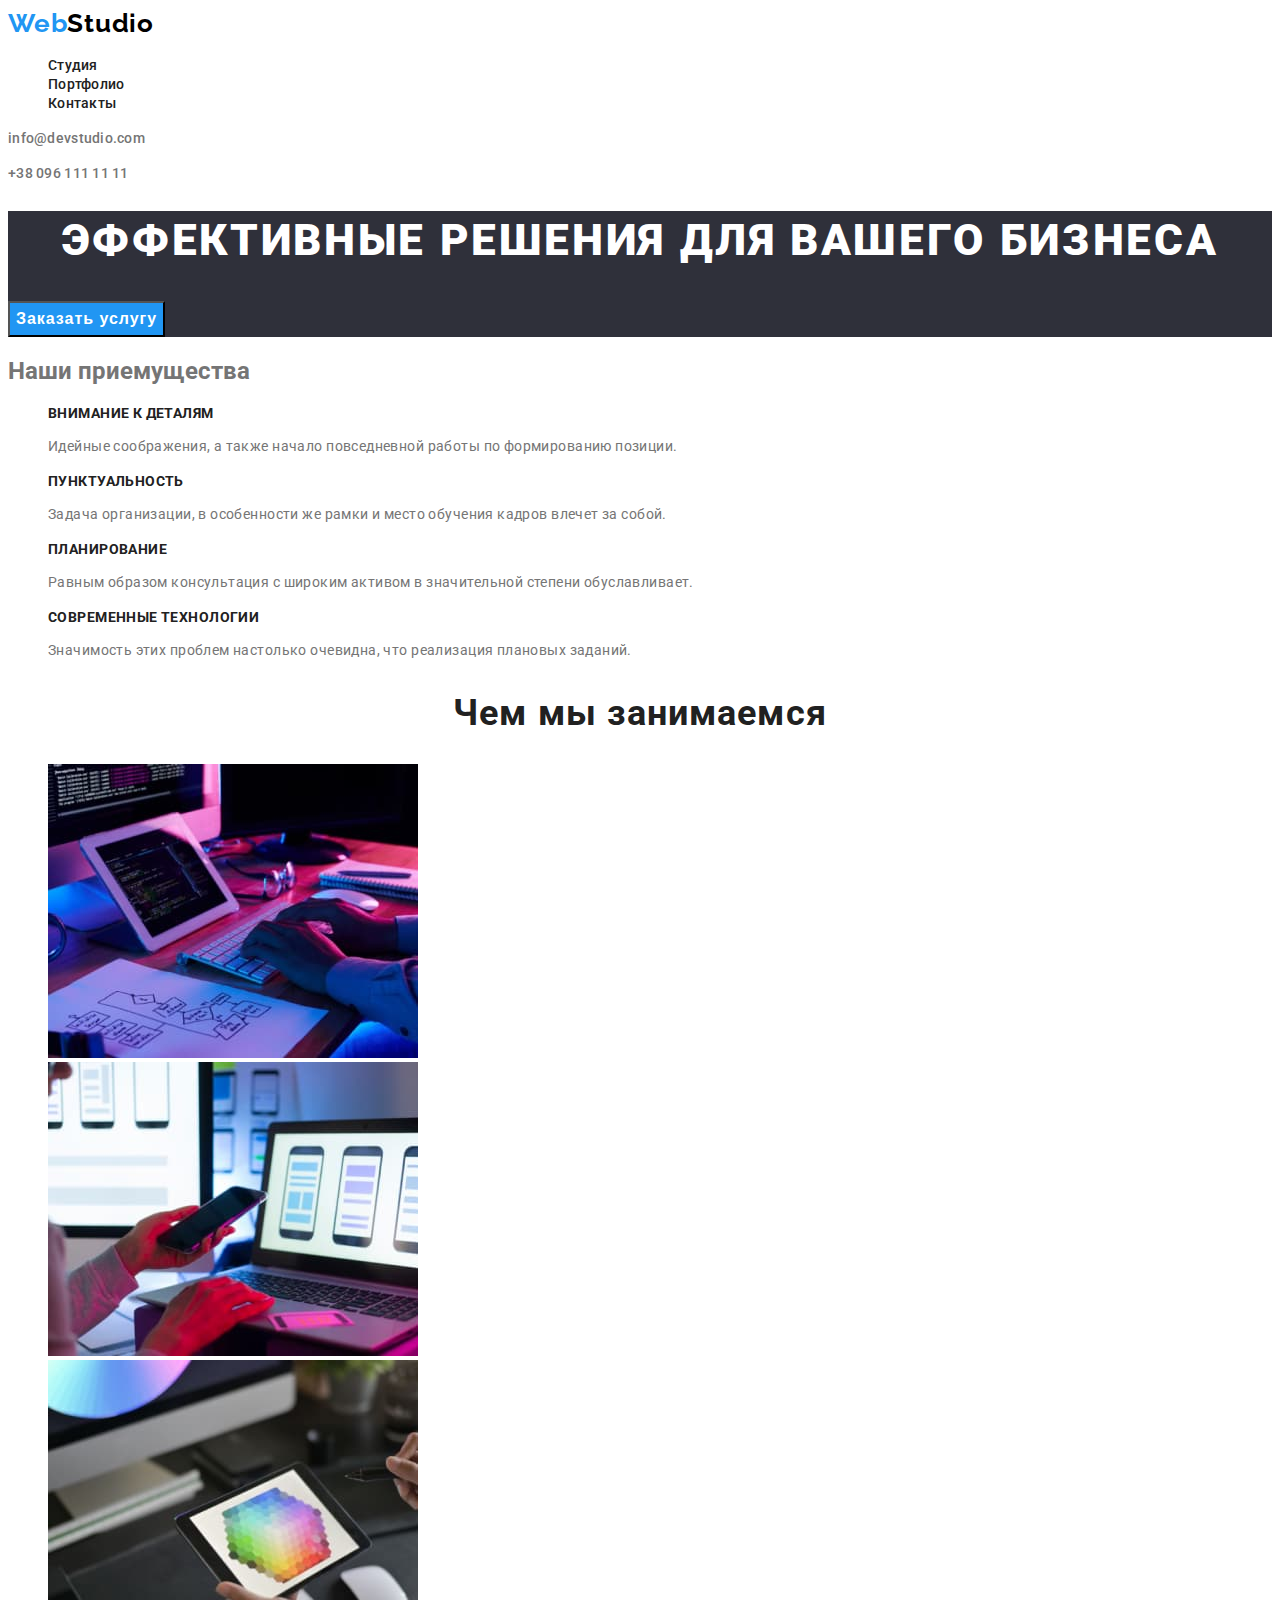
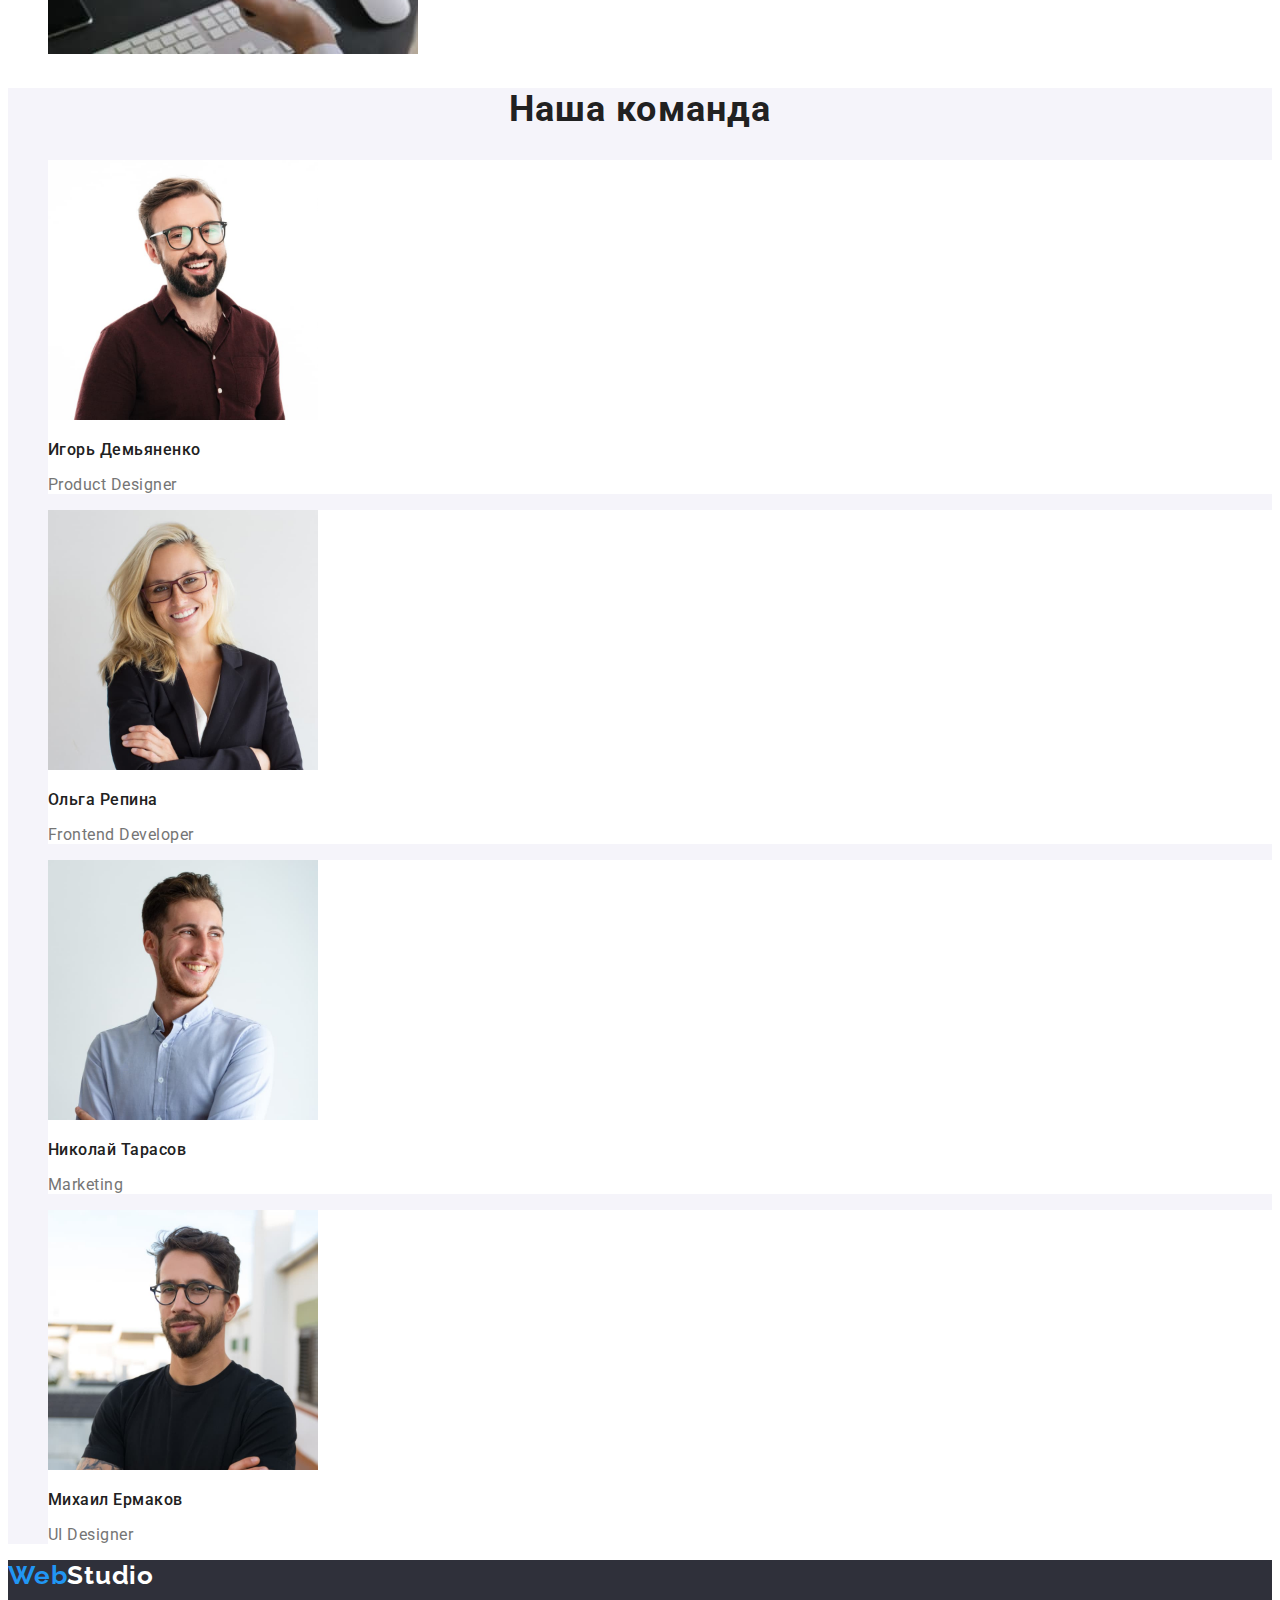
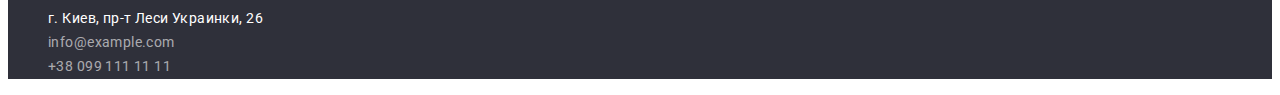
<file: index.html>
<!DOCTYPE html>
<html lang="ru">
  <head>
    <meta charset="UTF-8" />
    <meta http-equiv="X-UA-Compatible" content="IE=edge" />
    <meta name="viewport" content="width=device-width, initial-scale=1.0" />
    <title>Document</title>
<link rel="preconnect" href="https://fonts.googleapis.com">
<link rel="preconnect" href="https://fonts.gstatic.com" crossorigin>
<link href="https://fonts.googleapis.com/css2?family=Raleway:wght@700&family=Roboto:wght@400;500;700;900&display=swap" rel="stylesheet">
<link rel="stylesheet" href="./css/styles.css">

  </head>

  <body>
    <header class="header">
      <nav class="navigation">
        <a href="" class="navigation-logo"><span class="navigation-logo accent">Web</span>Studio</a>
        <ul>
          <li><a href="./index.html" class="navigation-item">Студия</a></li>
          <li><a href="./portfolio.html" class="navigation-item">Портфолио</a></li>
          <li><a href="" class="navigation-item">Контакты</a></li>
        </ul>
      </nav>
      <p>
        <a href="mailto:info@devstudio.com" class="header-contacts">info@devstudio.com</a>
      </p>
      <p><a href="tel:+380961111111" class="header-contacts">+38 096 111 11 11</a></p>
    </header>
    <main>
      <section class="hero">
        <!-- <img src="./images/Bg.jpg" alt="Темный фон" width="1600" /> -->
        <h1 class="hero-title">Эффективные решения для вашего бизнеса</h1>
        <button type="button" class="hero-button">Заказать услугу</button>
      </section>
      <section class="advantage">
        <h2 class="advantage-title">Наши приемущества</h2>
        <ul class="advantage-list">
          <li class="advantage-item">
            <h3 class="advantage-name">Внимание к деталям</h3>
            <p class="advantage-description">
              Идейные соображения, а также начало повседневной работы по
              формированию позиции.
            </p>
          </li>
          <li class="advantage-item">
            <h3 class="advantage-name">Пунктуальность</h3>
            <p class="advantage-description">
              Задача организации, в особенности же рамки и место обучения кадров
              влечет за собой.
            </p>
          </li>
          <li class="advantage-item">
            <h3 class="advantage-name">Планирование</h3>
            <p class="advantage-description">
              Равным образом консультация с широким активом в значительной
              степени обуславливает.
            </p>
          </li>
          <li class="advantage-item">
            <h3 class="advantage-name">Современные технологии</h3>
            <p class="advantage-description">
              Значимость этих проблем настолько очевидна, что реализация
              плановых заданий.
            </p>
          </li>
        </ul>
      </section>
      <section class="job">
        <h2 class="job-title">Чем мы занимаемся</h2>
        <ul class="job-list">
          <li class="job-item">
            <img
              src="./images/box1.jpg"
              alt="Набор кода на компьютере"
              width="370"
            />
          </li>
          <li class="job-item">
            <img
              src="./images/box2.jpg"
              alt="Работа за ноутбуком"
              width="370"
            />
          </li>
          <li class="job-item">
            <img src="./images/box3.jpg" alt="Работа с планшетом" width="370" />
          </li>
        </ul>
      </section>
      <section class="our-team">
        <h2 class="our-team-title">Наша команда</h2>
        <ul class="members">
          <li class="members-item">
            <a href="" class="members-link">
              <img
                src="./images/member1.jpg"
                alt="Игорь Демьяненко"
                width="270"
              />
              <h3 class="members-title">Игорь Демьяненко</h3>
              <p lang="en" class="members-description">Product Designer</p>
            </a>
          </li>
          <li class="members-item">
            <a href="" class="members-link">
              <img src="./images/member2.jpg" alt="Ольга Репина" width="270" />
              <h3 class="members-title">Ольга Репина</h3>
              <p lang="en" class="members-description">Frontend Developer</p>
            </a>
          </li>
          <li class="members-item">
            <a href="" class="members-link">
              <img
                src="./images/member3.jpg"
                alt="Николай Тарасов"
                width="270"
              />
              <h3 class="members-title">Николай Тарасов</h3>
              <p lang="en" class="members-description">Marketing</p>
            </a>
          </li>
          <li class="members-item">
            <a href="" class="members-link">
              <img
                src="./images/member4.jpg"
                alt="Михаил Ермаков"
                width="270"
              />
              <h3 class="members-title">Михаил Ермаков</h3>
              <p lang="en" class="members-description">UI Designer</p>
            </a>
          </li>
        </ul>
      </section>
    </main>
    <footer class="footer">
      <a href="" class="footer-logo accent"><span class="accent">Web</span>Studio</a>
      <address class="address">
        <ul class="address-list">
          <li class="address-item"><a href="https://goo.gl/maps/XDrqcTf9CRtn2hXi9" target="_blank" class="address-link"> г. Киев, пр-т Леси Украинки, 26</a></li>
          <li class="address-item"><a href="mailto:info@example.com" class="address-link">info@example.com</a></li>
          <li class="address-item"><a href="tel:+38099111111" class="address-link"> +38 099 111 11 11</a></li>
        </ul>
      </address>
    </footer>
  </body>
</html>
</file>
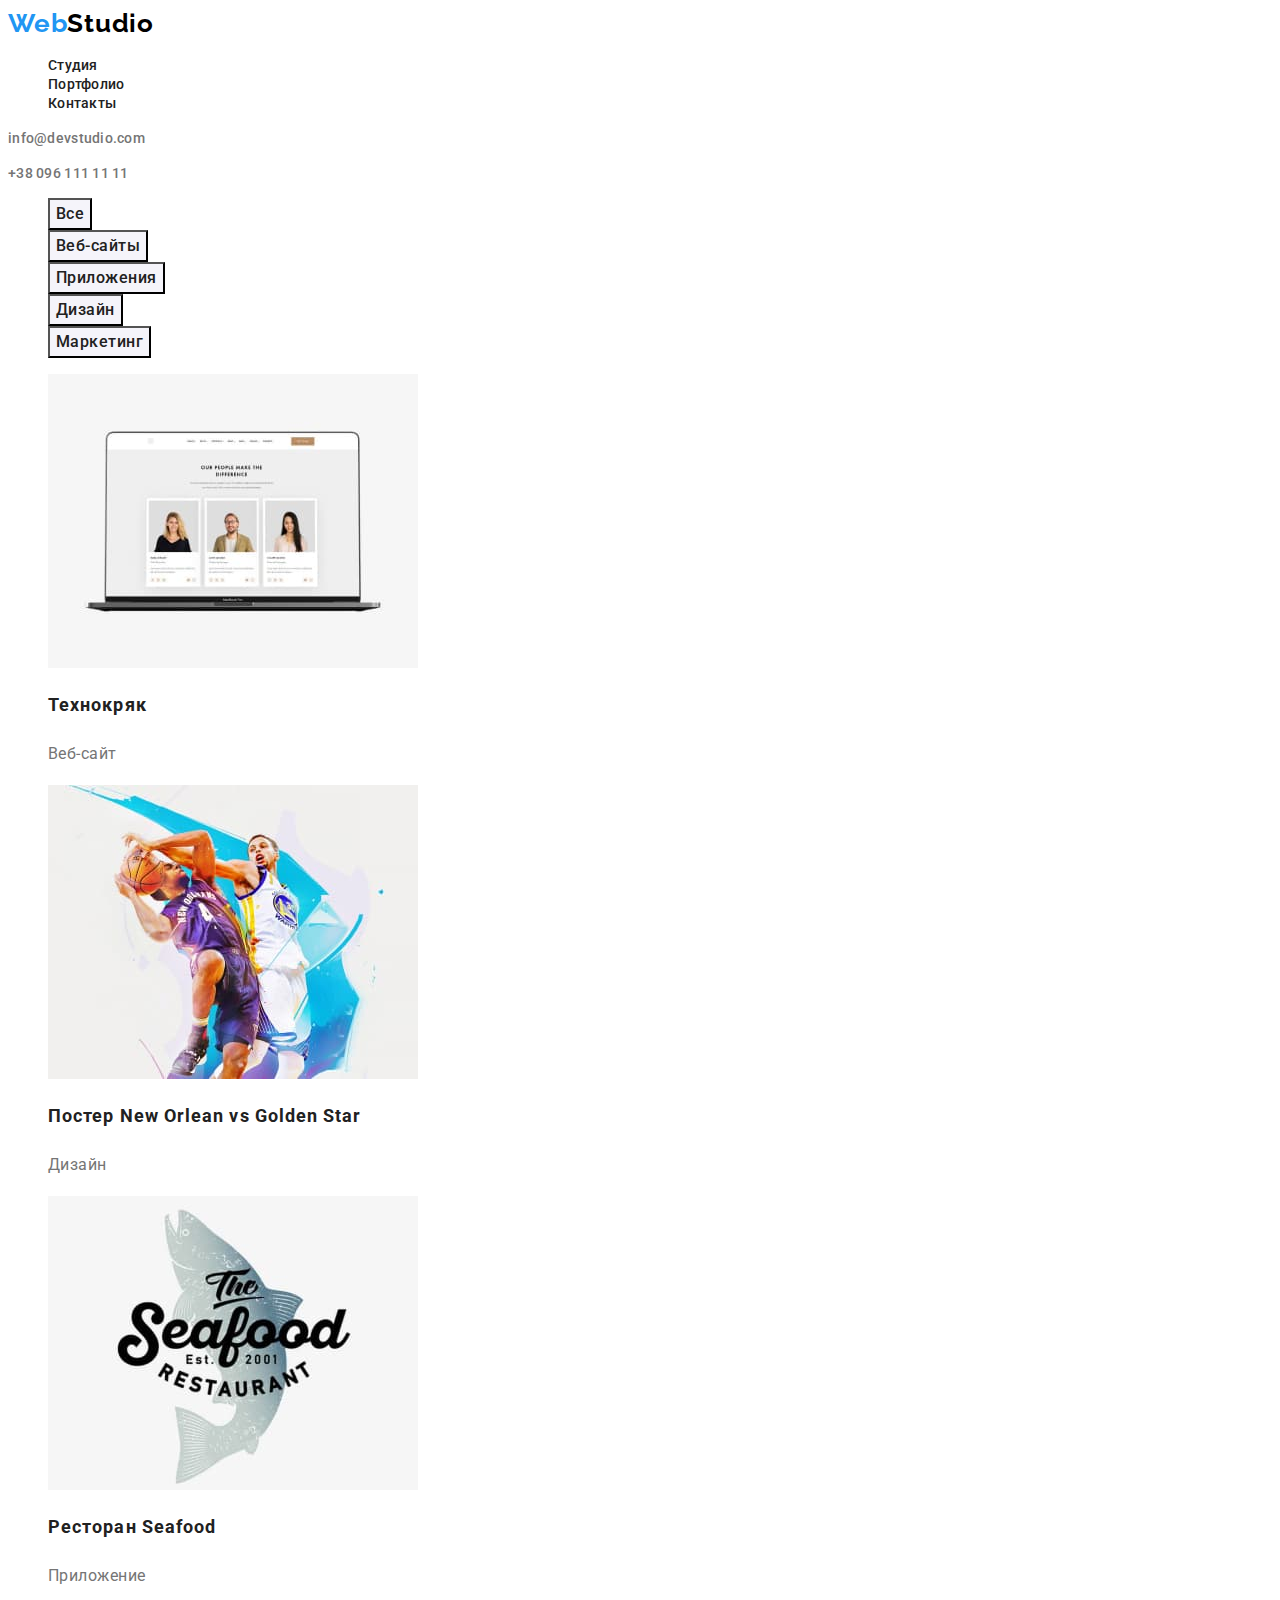
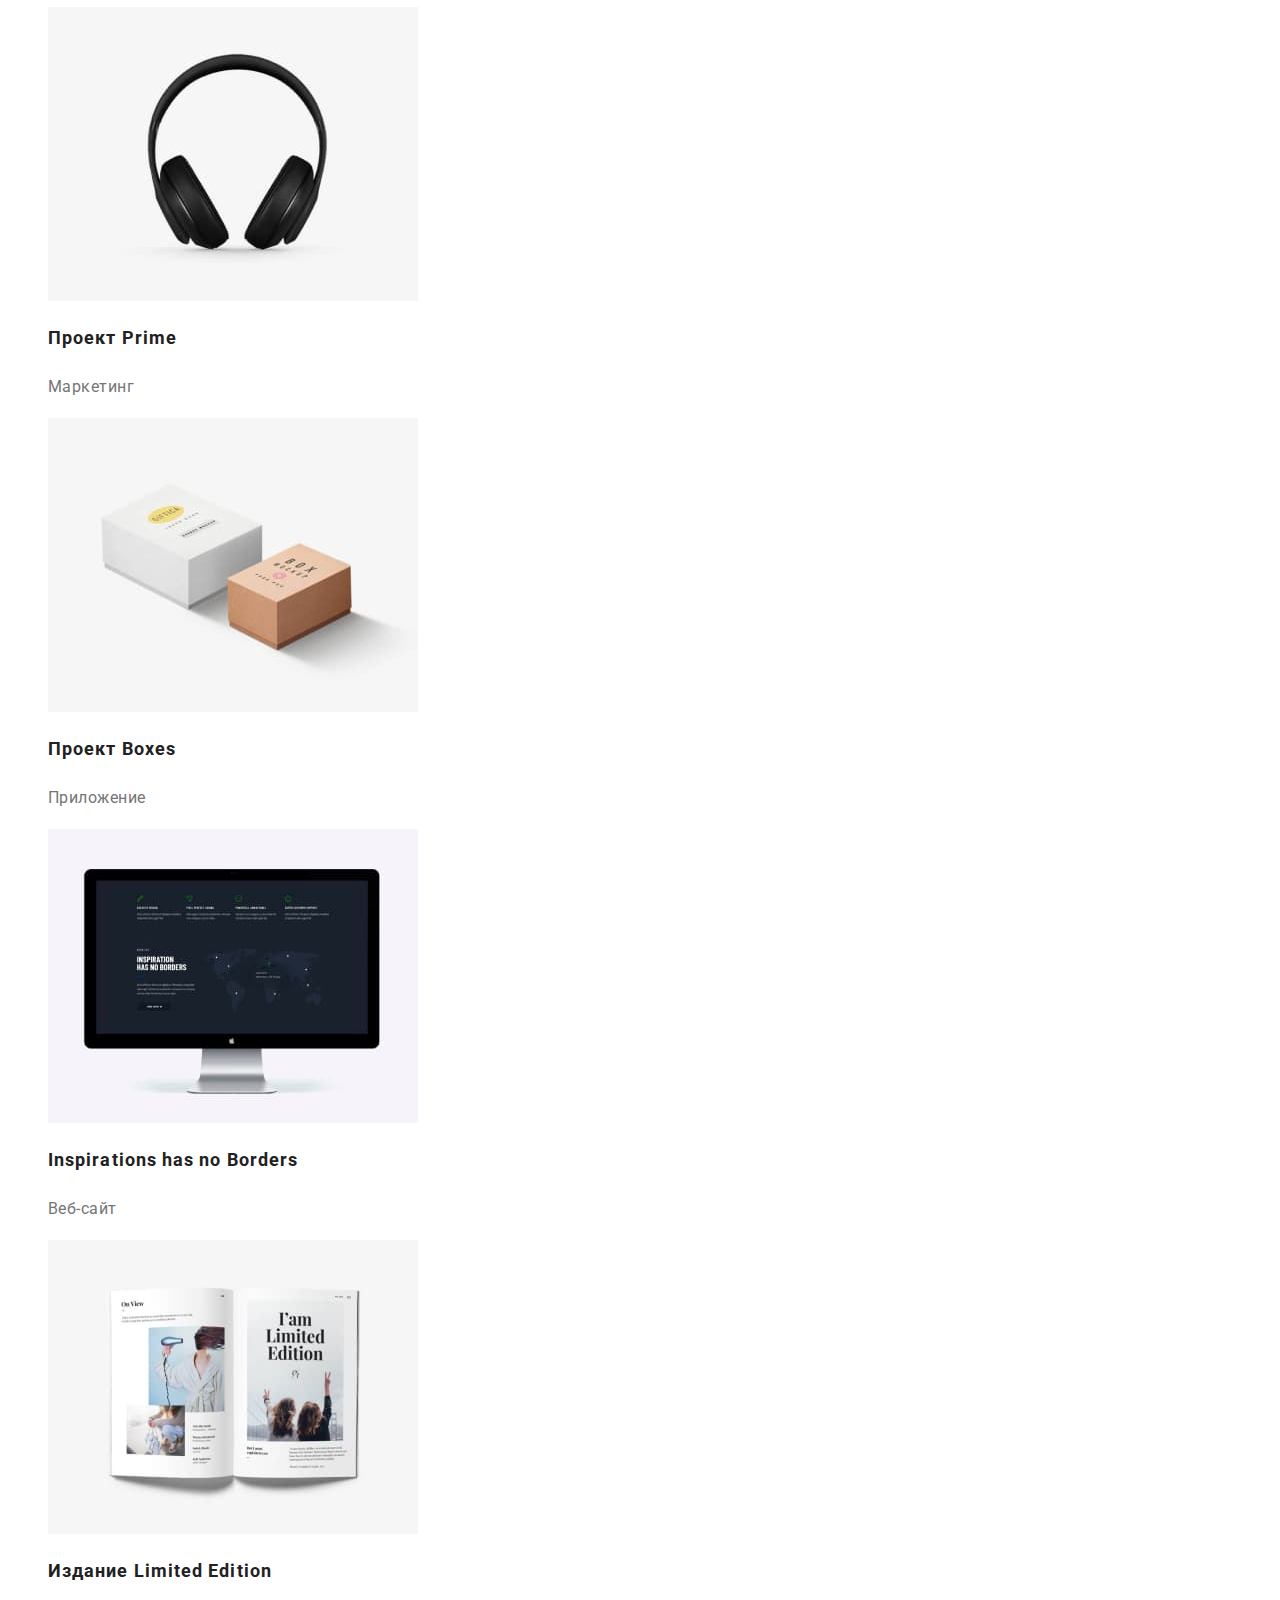
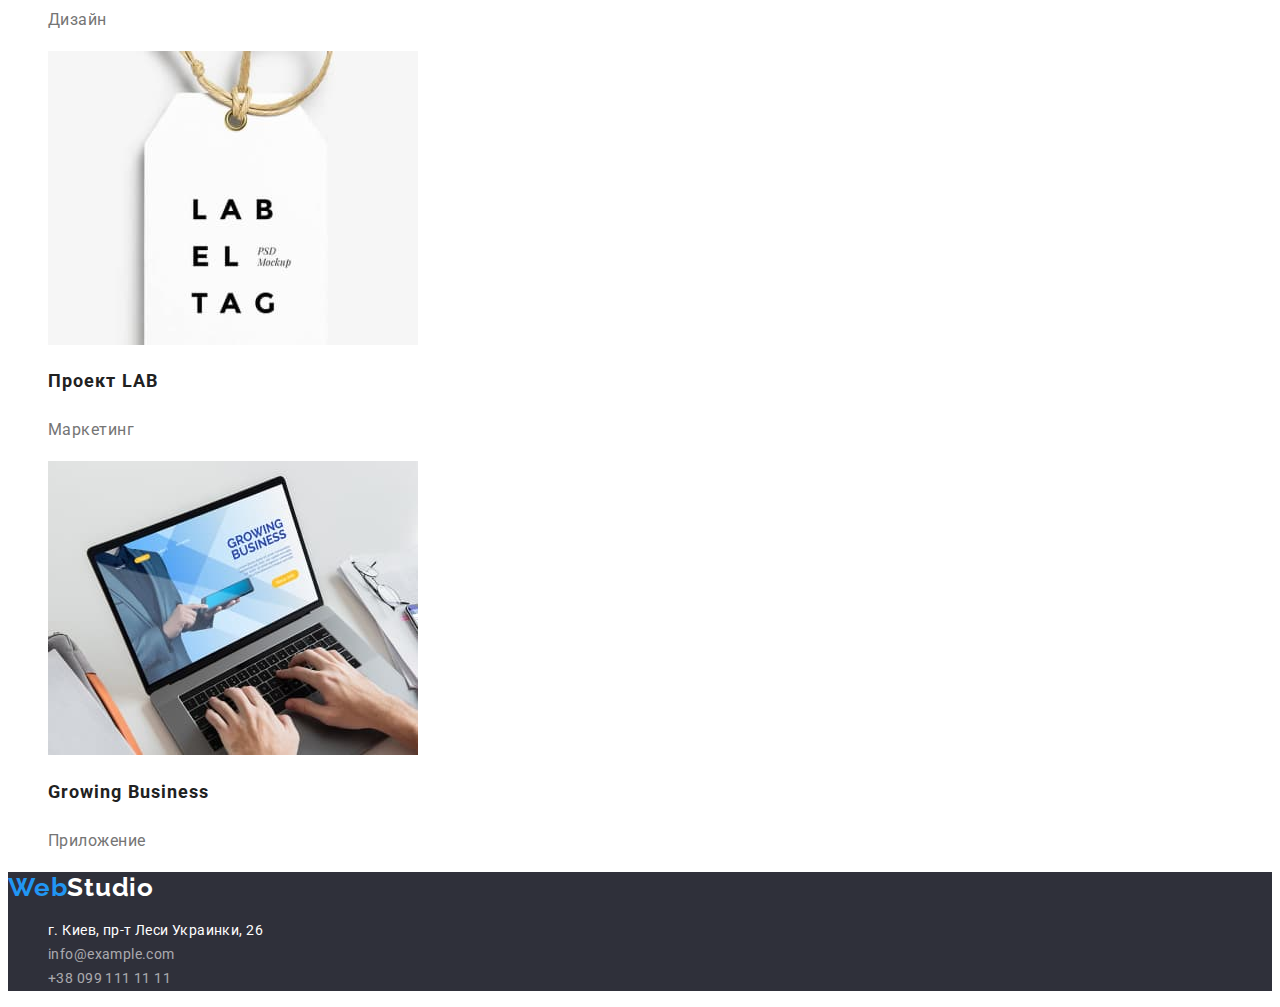
<file: portfolio.html>
<!DOCTYPE html>
<html lang="ru">
  <head>
    <meta charset="UTF-8" />
    <meta http-equiv="X-UA-Compatible" content="IE=edge" />
    <meta name="viewport" content="width=device-width, initial-scale=1.0" />
    <title>Document</title>
    <link rel="preconnect" href="https://fonts.googleapis.com" />
    <link rel="preconnect" href="https://fonts.gstatic.com" crossorigin />
    <link
      href="https://fonts.googleapis.com/css2?family=Raleway:wght@700&family=Roboto:wght@400;500;700;900&display=swap"
      rel="stylesheet"
    />
    <link rel="stylesheet" href="./css/styles.css" />
  </head>

  <body>
    <header class="header">
      <nav class="navigation">
        <a href="" class="navigation-logo"
          ><span class="navigation-logo accent">Web</span>Studio</a
        >
        <ul>
          <li><a href="./index.html" class="navigation-item">Студия</a></li>
          <li>
            <a href="./portfolio.html" class="navigation-item">Портфолио</a>
          </li>
          <li><a href="" class="navigation-item">Контакты</a></li>
        </ul>
      </nav>
      <p>
        <a href="mailto:info@devstudio.com" class="header-contacts"
          >info@devstudio.com</a
        >
      </p>
      <p>
        <a href="tel:+380961111111" class="header-contacts"
          >+38 096 111 11 11</a
        >
      </p>
    </header>
    <main>
      <section class="portfolio">
        <ul class="portfolio-list">
          <li class="portfolio-item">
            <button type="button" class="portfolio-button">Все</button>
          </li>
          <li class="portfolio-item">
            <button type="button" class="portfolio-button">Веб-сайты</button>
          </li>
          <li class="portfolio-item">
            <button type="button" class="portfolio-button">Приложения</button>
          </li>
          <li class="portfolio-item">
            <button type="button" class="portfolio-button">Дизайн</button>
          </li>
          <li class="portfolio-item">
            <button type="button" class="portfolio-button">Маркетинг</button>
          </li>
        </ul>

        <ul class="subject">
          <li class="subject-item">
            <a href="" class="subject-link">
              <img
                src="./images/portfolio/tehno1.jpg"
                alt="Сайт Технокряк"
                class="subject-image"
              />
              <h2 class="subject-title">Технокряк</h2>
              <p class="subject-description">Веб-сайт</p>
            </a>
          </li>
          <li class="subject-item">
            <a href="" class="subject-link">
              <img
                src="./images/portfolio/orlean2.jpg"
                alt="Плакат баскетбол"
                class="subject-image"
              />
              <h2 class="subject-title">Постер New Orlean vs Golden Star</h2>
              <p class="subject-description">Дизайн</p>
            </a>
          </li>
          <li class="subject-item">
            <a href="" class="subject-link">
              <img
                src="./images/portfolio/seafood3.jpg"
                alt="Рыба логотип"
                class="subject-image"
              />
              <h2 class="subject-title">Ресторан Seafood</h2>
              <p class="subject-description">Приложение</p>
            </a>
          </li>
          <li class="subject-item">
            <a href="" class="subject-link">
              <img
                src="./images/portfolio/prime4.jpg"
                alt="Наушники"
                class="subject-image"
              />
              <h2 class="subject-title">Проект Prime</h2>
              <p class="subject-description">Маркетинг</p>
            </a>
          </li>
          <li class="subject-item">
            <a href="" class="subject-link">
              <img
                src="./images/portfolio/boxes5.jpg"
                alt="Коробки"
                class="subject-image"
              />
              <h2 class="subject-title">Проект Boxes</h2>
              <p class="subject-description">Приложение</p>
            </a>
          </li>
          <li class="subject-item">
            <a href="" class="subject-link">
              <img
                src="./images/portfolio/inspiration6.jpg"
                alt="Монитор"
                class="subject-image"
              />
              <h2 class="subject-title">Inspirations has no Borders</h2>
              <p class="subject-description">Веб-сайт</p>
            </a>
          </li>
          <li class="subject-item">
            <a href="" class="subject-link">
              <img
                src="./images/portfolio/limited7.jpg"
                alt="Книга"
                class="subject-image"
              />
              <h2 class="subject-title">Издание Limited Edition</h2>
              <p class="subject-description">Дизайн</p>
            </a>
          </li>
          <li class="subject-item">
            <a href="" class="subject-link">
              <img
                src="./images/portfolio/lab8.jpg"
                alt="Бирка"
                class="subject-image"
              />
              <h2 class="subject-title">Проект LAB</h2>
              <p class="subject-description">Маркетинг</p>
            </a>
          </li>
          <li class="subject-item">
            <a href="" class="subject-link">
              <img
                src="./images/portfolio/business9.jpg"
                alt="Печать на ноутбуке"
                class="subject-image"
              />
              <h2 class="subject-title">Growing Business</h2>
              <p class="subject-description">Приложение</p>
            </a>
          </li>
        </ul>
      </section>
    </main>
    <footer class="footer">
      <a href="" class="footer-logo accent"
        ><span class="accent">Web</span>Studio</a
      >
      <address class="address">
        <ul class="address-list">
          <li class="address-item">
            <a
              href="https://goo.gl/maps/XDrqcTf9CRtn2hXi9"
              target="_blank"
              class="address-link"
            >
              г. Киев, пр-т Леси Украинки, 26</a
            >
          </li>
          <li class="address-item">
            <a href="mailto:info@example.com" class="address-link"
              >info@example.com</a
            >
          </li>
          <li class="address-item">
            <a href="tel:+38099111111" class="address-link">
              +38 099 111 11 11</a
            >
          </li>
        </ul>
      </address>
    </footer>
  </body>
</html>
</file>
<file: css/styles.css>
/* Общее */

body {
  font-family: "Roboto", sans-serif;
  color: #757575;
}

li {
  list-style: none;
}

a {
  text-decoration: none;
}

/* Логотип */

.navigation-logo {
  font-family: "Raleway", sans-serif;
  font-weight: 700;
  font-size: 26px;
  line-height: 1.192;
  letter-spacing: 0.03em;
  color: #000000;
}

.accent {
  color: #2196f3;
}

/* Навигация */

.navigation-item {
  font-weight: 500;
  font-size: 14px;
  line-height: 1.142;
  letter-spacing: 0.02em;
  color: #212121;
}

.navigation-item:hover,
.navigation-item:focus {
  color: #2196f3;
}

/* Контакты */

.header-contacts {
  font-weight: 500;
  font-size: 14px;
  line-height: 1.142;
  letter-spacing: 0.02em;
  color: #757575;
}

.header-contacts:hover,
.header-contacts:focus {
  color: #2196f3;
}

/* Герой */

.hero {
  background-color: #2f303a;
}

.hero-title {
  font-weight: 900;
  font-size: 44px;
  line-height: 1.363;
  text-align: center;
  letter-spacing: 0.06em;
  text-transform: uppercase;
  color: #ffffff;
}

.hero-button {
  font-weight: 700;
  font-size: 16px;
  line-height: 1.875;
  text-align: center;
  letter-spacing: 0.06em;
  color: #ffffff;

  background-color: #2196f3;

  cursor: pointer;
}

/* Преимущества */

.advantage {
  background-color: #ffffff;
}

.advantage-name {
  font-weight: 700;
  font-size: 14px;
  line-height: 1.142;
  letter-spacing: 0.03em;
  text-transform: uppercase;
  color: #212121;
}

.advantage-description {
  font-size: 14px;
  line-height: 1.714;
  letter-spacing: 0.03em;
}

/* Чем мы занимаемся */

.job {
  background-color: #ffffff;
}

.job-title {
  font-size: 36px;
  line-height: 1.167;
  text-align: center;
  letter-spacing: 0.03em;
  color: #212121;
}

/* Наша команда */

.our-team {
  background-color: #f5f4fa;
}

.our-team-title {
  font-size: 36px;
  line-height: 1.167;
  text-align: center;
  letter-spacing: 0.03em;
  color: #212121;
}

.members-item {
  background-color: #ffffff;
}

.members-title {
  font-weight: 500;
  font-size: 16px;
  line-height: 1.187;
  letter-spacing: 0.03em;
  color: #212121;
}

.members-description {
  font-size: 16px;
  line-height: 1.187;
  letter-spacing: 0.03em;
  color: #757575;
}

/* Футер */

.footer {
  background-color: #2f303a;
}

.footer-logo {
  font-family: "Raleway";
  font-weight: 700;
  font-size: 26px;
  line-height: 1.192;
  letter-spacing: 0.03em;
  color: #ffffff;
}

.address-item:nth-child(1) .address-link {
  font-style: normal;
  font-weight: 400;
  font-size: 14px;
  line-height: 1.714;
  letter-spacing: 0.03em;
  color: #ffffff;
}

.address-item:not(:first-child) .address-link {
  font-style: normal;
  font-weight: 400;
  font-size: 14px;
  line-height: 1.714;
  letter-spacing: 0.03em;
  color: rgba(255, 255, 255, 0.6);
}

/* ПОРТФОЛИО */

.portfolio-button {
  font-family: "Roboto", sans-serif;
  font-weight: 500;
  font-size: 16px;
  line-height: 1.625;
  text-align: center;
  letter-spacing: 0.03em;
  color: #212121;

  background-color: #f5f4fa;

  cursor: pointer;
}

.portfolio-button:hover,
.portfolio-button:focus {
  color: #ffffff;
  background-color: #2196f3;
}

.subject-title {
  font-size: 18px;
  line-height: 2;
  letter-spacing: 0.06em;
  color: #212121;
}

.subject-description {
  font-size: 16px;
  line-height: 1.875;
  letter-spacing: 0.03em;
  color: #757575;
}
</file>
